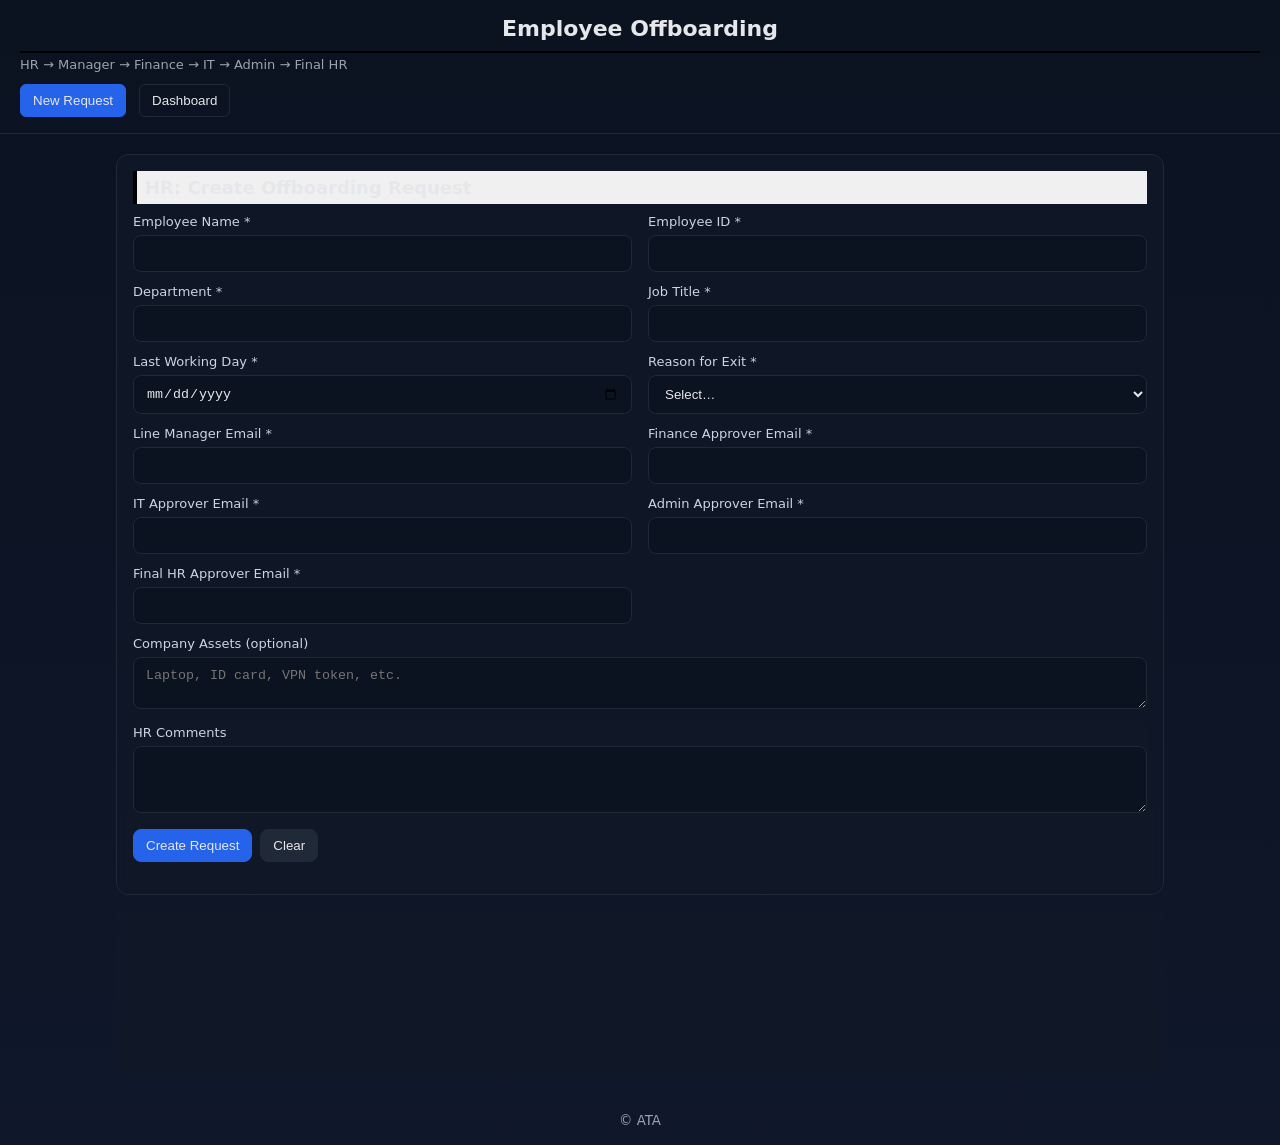
<file: index.html>
<!DOCTYPE html>
<html lang="en">
<head>
  <meta charset="utf-8"/>
  <meta name="viewport" content="width=device-width, initial-scale=1"/>
  <title>Employee Offboarding – Request</title>
  <link rel="stylesheet" href="style.css"/>
   <link rel="stylesheet" href="print.css">
</head>

<body>
  <header class="app-header">
    <h1>Employee Offboarding</h1>
    <p class="subtitle">HR → Manager → Finance → IT → Admin → Final HR</p>

    <nav class="topnav">
      <button id="navNew" class="active">New Request</button>
      <button id="navDashboard">Dashboard</button>
    </nav>
  </header>

  <main class="container">

    <!-- ========================= NEW REQUEST VIEW ========================= -->
    <section id="view-new">

      <!-- ----------------- HR Section ----------------- -->
      <section class="card" id="section-hr">
        <h2>HR: Create Offboarding Request</h2>

        <form id="offboardingForm" autocomplete="off" novalidate>
          <div class="grid">

            <div class="field">
              <label for="employeeName">Employee Name <span>*</span></label>
              <input type="text" id="employeeName" required>
            </div>

            <div class="field">
              <label for="employeeId">Employee ID <span>*</span></label>
              <input type="text" id="employeeId" required>
            </div>

            <div class="field">
              <label for="department">Department <span>*</span></label>
              <input type="text" id="department" required>
            </div>

            <div class="field">
              <label for="jobTitle">Job Title <span>*</span></label>
              <input type="text" id="jobTitle" required>
            </div>

            <div class="field">
              <label for="lastWorkingDay">Last Working Day <span>*</span></label>
              <input type="date" id="lastWorkingDay" required>
            </div>

            <div class="field">
              <label for="reason">Reason for Exit <span>*</span></label>
              <select id="reason" required>
                <option value="">Select…</option>
                <option>Resignation</option>
                <option>Termination</option>
                <option>Contract End</option>
                <option>Retirement</option>
                <option>Other</option>
              </select>
            </div>

            <div class="field">
              <label for="lineManager">Line Manager Email <span>*</span></label>
              <input type="email" id="lineManager" required>
            </div>

            <!-- APPROVER EMAILS -->
            <div class="field">
              <label for="financeApproverEmail">Finance Approver Email <span>*</span></label>
              <input type="email" id="financeApproverEmail" required>
            </div>

            <div class="field">
              <label for="itApproverEmail">IT Approver Email <span>*</span></label>
              <input type="email" id="itApproverEmail" required>
            </div>

            <div class="field">
              <label for="adminApproverEmail">Admin Approver Email <span>*</span></label>
              <input type="email" id="adminApproverEmail" required>
            </div>

            <div class="field">
              <label for="hrFinalApproverEmail">Final HR Approver Email <span>*</span></label>
              <input type="email" id="hrFinalApproverEmail" required>
            </div>

            <div class="field full">
              <label for="assets">Company Assets (optional)</label>
              <textarea id="assets" placeholder="Laptop, ID card, VPN token, etc." rows="2"></textarea>
            </div>

            <div class="field full">
              <label for="comments">HR Comments</label>
              <textarea id="comments" rows="3"></textarea>
            </div>

          </div>

          <div class="actions">
            <button type="submit" class="btn primary">Create Request</button>
            <button type="reset" class="btn">Clear</button>
          </div>

          <p id="formMsg" class="muted"></p>
        </form>
      </section>

      <!-- ----------------- Manager Section ----------------- -->
      <section class="card role-only" data-role="manager" hidden>
        <h2>Line Manager / Dept Head</h2>
        <p class="small muted">Approver: <span id="labelManagerEmail"></span></p>

        <div class="grid">
          <div class="field full">
            <label>Manager Comments <span>*</span></label>
            <textarea id="managerComments" required></textarea>
          </div>
        </div>

        <div class="actions">
          <button id="btnManagerApprove" class="btn primary">Approve</button>
          <button id="btnManagerReject" class="btn danger">Reject</button>
        </div>

        <p id="managerMsg" class="muted"></p>
      </section>

      <!-- ----------------- Finance Section ----------------- -->
      <section class="card role-only" data-role="finance" hidden>
        <h2>Finance Checklist</h2>
        <p class="small muted">Approver: <span id="labelFinanceEmail"></span></p>

        <div class="grid">
          <div class="field">
            <label>Pending Salary/Dues <span>*</span></label>
            <input id="pendingSalary" required>
          </div>

          <div class="field">
            <label>Recovery Amount (₹) <span>*</span></label>
            <input type="number" id="recoveryAmount" step="0.01" required>
          </div>

          <div class="field">
            <label>Final Settlement Completed <span>*</span></label>
            <select id="finalSettlement" required>
              <option value="">Select…</option>
              <option>Yes</option>
              <option>No</option>
            </select>
          </div>

          <div class="field full">
            <label>Finance Comments <span>*</span></label>
            <textarea id="financeComments" required></textarea>
          </div>
        </div>

        <div class="actions">
          <button id="btnFinanceApprove" class="btn primary">Approve</button>
          <button id="btnFinanceReject" class="btn danger">Reject</button>
        </div>

        <p id="financeMsg" class="muted"></p>
      </section>

      <!-- ----------------- IT Section ----------------- -->
      <section class="card role-only" data-role="it" hidden>
        <h2>IT Checklist</h2>
        <p class="small muted">Approver: <span id="labelITEmail"></span></p>

        <div class="grid">
          <div class="field">
            <label>Laptop Returned <span>*</span></label>
            <select id="laptopReturned" required>
              <option value="">Select…</option>
              <option>Yes</option>
              <option>No</option>
            </select>
          </div>

          <div class="field">
            <label>Email Access Disabled <span>*</span></label>
            <select id="emailDisabled" required>
              <option value="">Select…</option>
              <option>Yes</option>
              <option>No</option>
            </select>
          </div>

          <div class="field">
            <label>VPN Disabled <span>*</span></label>
            <select id="vpnDisabled" required>
              <option value="">Select…</option>
              <option>Yes</option>
              <option>No</option>
            </select>
          </div>

          <div class="field full">
            <label>Other System Access</label>
            <textarea id="otherSystems" placeholder="ERP, Git, HRMS..." rows="2"></textarea>
          </div>

          <div class="field full">
            <label>IT Comments <span>*</span></label>
            <textarea id="itComments" required></textarea>
          </div>
        </div>

        <div class="actions">
          <button id="btnITApprove" class="btn primary">Approve</button>
          <button id="btnITReject" class="btn danger">Reject</button>
        </div>

        <p id="itMsg" class="muted"></p>
      </section>

      <!-- ----------------- Admin Section ----------------- -->
      <section class="card role-only" data-role="admin" hidden>
        <h2>Admin Checklist</h2>
        <p class="small muted">Approver: <span id="labelAdminEmail"></span></p>

        <div class="grid">
          <div class="field">
            <label>ID Card Returned <span>*</span></label>
            <select id="idCardReturned" required>
              <option value="">Select…</option>
              <option>Yes</option>
              <option>No</option>
            </select>
          </div>

          <div class="field">
            <label>Parking Access Disabled <span>*</span></label>
            <select id="parkingDisabled" required>
              <option value="">Select…</option>
              <option>Yes</option>
              <option>No</option>
            </select>
          </div>

          <div class="field full">
            <label>Desk Cleared <span>*</span></label>
            <select id="deskCleared" required>
              <option value="">Select…</option>
              <option>Yes</option>
              <option>No</option>
            </select>
          </div>

          <div class="field full">
            <label>Admin Comments <span>*</span></label>
            <textarea id="adminComments" required></textarea>
          </div>
        </div>

        <div class="actions">
          <button id="btnAdminApprove" class="btn primary">Approve</button>
          <button id="btnAdminReject" class="btn danger">Reject</button>
        </div>

        <p id="adminMsg" class="muted"></p>
      </section>

      <!-- ----------------- Final HR Section ----------------- -->
      <section class="card role-only" data-role="hr-final" hidden>
        <h2>Final HR</h2>
        <p class="small muted">Approver: <span id="labelHRFinalEmail"></span></p>

        <div class="grid">
          <div class="field">
            <label>Experience Letter Issued <span>*</span></label>
            <select id="expLetter" required>
              <option value="">Select…</option>
              <option>Yes</option>
              <option>No</option>
            </select>
          </div>

          <div class="field">
            <label>Exit Interview Completed <span>*</span></label>
            <select id="exitInterview" required>
              <option value="">Select…</option>
              <option>Yes</option>
              <option>No</option>
            </select>
          </div>

          <div class="field full">
            <label>Final HR Comments <span>*</span></label>
            <textarea id="finalHrComments" required></textarea>
          </div>
        </div>

        <div class="actions">
          <button id="btnHRFinalApprove" class="btn primary">Approve & Close</button>
          <button id="btnHRFinalReject" class="btn danger">Reject</button>
        </div>

        <p id="hrFinalMsg" class="muted"></p>
      </section>

      <!-- ----------------- Status Progress ----------------- -->
      <section class="card">
        <h2>Status</h2>
        <ol class="progress" id="statusProgress">
          <li>New</li>
          <li>Pending Line Manager Approval</li>
          <li>Pending Finance Approval</li>
          <li>Pending IT Approval</li>
          <li>Pending Admin Approval</li>
          <li>Pending Final HR Approval</li>
          <li>Completed</li>
        </ol>
      </section>

      <!-- ----------------- Summary & Print ----------------- -->
      <section class="card" id="printPanel" hidden>
        <h2>Summary & Print</h2>
        <p class="muted">This request is closed. You may print the full summary.</p>
        <button id="btnPrintSummary" class="btn primary">Print Summary</button>
      </section>

    </section>

    <!-- ========================= DASHBOARD VIEW ========================= -->
    <section id="view-dashboard" hidden>
      <section class="card">
        <h2>Approval Dashboard</h2>

        <div class="toolbar">
          <input type="text" id="searchBox" placeholder="Search by name or ID">
          <select id="statusFilter">
            <option value="all">All</option>
            <option value="open">Open (In Progress)</option>
            <option value="completed">Completed</option>
            <option value="rejected">Rejected</option>
          </select>

          <button class="btn" id="btnRefresh">Refresh</button>
          <button class="btn primary" id="btnNewFromDashboard">New Request</button>
          <button class="btn" id="btnExport">Export JSON</button>
          <button class="btn" id="btnImport">Import JSON</button>
        </div>

        <div class="table-wrap">
          <table id="requestsTable">
            <thead>
              <tr>
                <th>ID</th>
                <th>Employee</th>
                <th>Dept</th>
                <th>LWD</th>
                <th>Stage</th>
                <th>Status</th>
                <th>Updated</th>
                <th>Action</th>
              </tr>
            </thead>
            <tbody>
              <!-- Injected by JS -->
            </tbody>
          </table>
        </div>

      </section>
    </section>

  </main>

  <footer class="footer">
    <small>© ATA</small>
  </footer>

  <script src="app.js"></script>

  <!-- ========================= PRINT AREA ========================= -->
  <div id="printArea" hidden>

  <h2>Employee Offboarding Summary</h2>

  <!-- EMPLOYEE DETAILS -->
  <h3>Employee Details</h3>
  <table class="summary-table">
    <tr><th>Request ID</th><td id="p_id"></td></tr>
    <tr><th>Employee Name</th><td id="p_name"></td></tr>
    <tr><th>Employee ID</th><td id="p_empid"></td></tr>
    <tr><th>Department</th><td id="p_dept"></td></tr>
    <tr><th>Job Title</th><td id="p_job"></td></tr>
    <tr><th>Last Working Day</th><td id="p_lwd"></td></tr>
    <tr><th>Reason</th><td id="p_reason"></td></tr>
  </table>

  <!-- MANAGER -->
  <h3>Manager Approval</h3>
  <table class="summary-table">
    <tr><th>Approver Email</th><td id="p_mgr_email"></td></tr>
    <tr><th>Status</th><td id="p_mgr_status"></td></tr>
    <tr><th>Comments</th><td><pre id="p_mgr_comments"></pre></td></tr>
  </table>

  <!-- FINANCE -->
  <h3>Finance Approval</h3>
  <table class="summary-table">
    <tr><th>Approver Email</th><td id="p_fin_email"></td></tr>
    <tr><th>Pending Salary</th><td id="p_fin_salary"></td></tr>
    <tr><th>Recovery Amount</th><td id="p_fin_recovery"></td></tr>
    <tr><th>Status</th><td id="p_fin_status"></td></tr>
    <tr><th>Comments</th><td><pre id="p_fin_comments"></pre></td></tr>
  </table>

  <!-- IT -->
  <h3>IT Clearance</h3>
  <table class="summary-table">
    <tr><th>Approver Email</th><td id="p_it_email"></td></tr>
    <tr><th>Laptop Returned</th><td id="p_it_laptop"></td></tr>
    <tr><th>Email Disabled</th><td id="p_it_mail"></td></tr>
    <tr><th>VPN Disabled</th><td id="p_it_vpn"></td></tr>
    <tr><th>Comments</th><td><pre id="p_it_comments"></pre></td></tr>
  </table>

  <!-- ADMIN -->
  <h3>Admin Clearance</h3>
  <table class="summary-table">
    <tr><th>Approver Email</th><td id="p_admin_email"></td></tr>
    <tr><th>ID Card Returned</th><td id="p_admin_idcard"></td></tr>
    <tr><th>Desk Cleared</th><td id="p_admin_desk"></td></tr>
    <tr><th>Comments</th><td><pre id="p_admin_comments"></pre></td></tr>
  </table>

  <!-- FINAL HR -->
  <h3>Final HR Closure</h3>
  <table class="summary-table">
    <tr><th>Approver Email</th><td id="p_hr_email"></td></tr>
    <tr><th>Status</th><td id="p_hr_status"></td></tr>
    <tr><th>Comments</th><td><pre id="p_hr_comments"></pre></td></tr>
  </table>

  <!-- HISTORY -->
  <h3>Approval History</h3>
  <table class="summary-table">
    <tr>
      <th>Timeline</th>
      <td><pre id="p_history"></pre></td>
    </tr>
  </table>

</div>


</body>
</html>
</file>
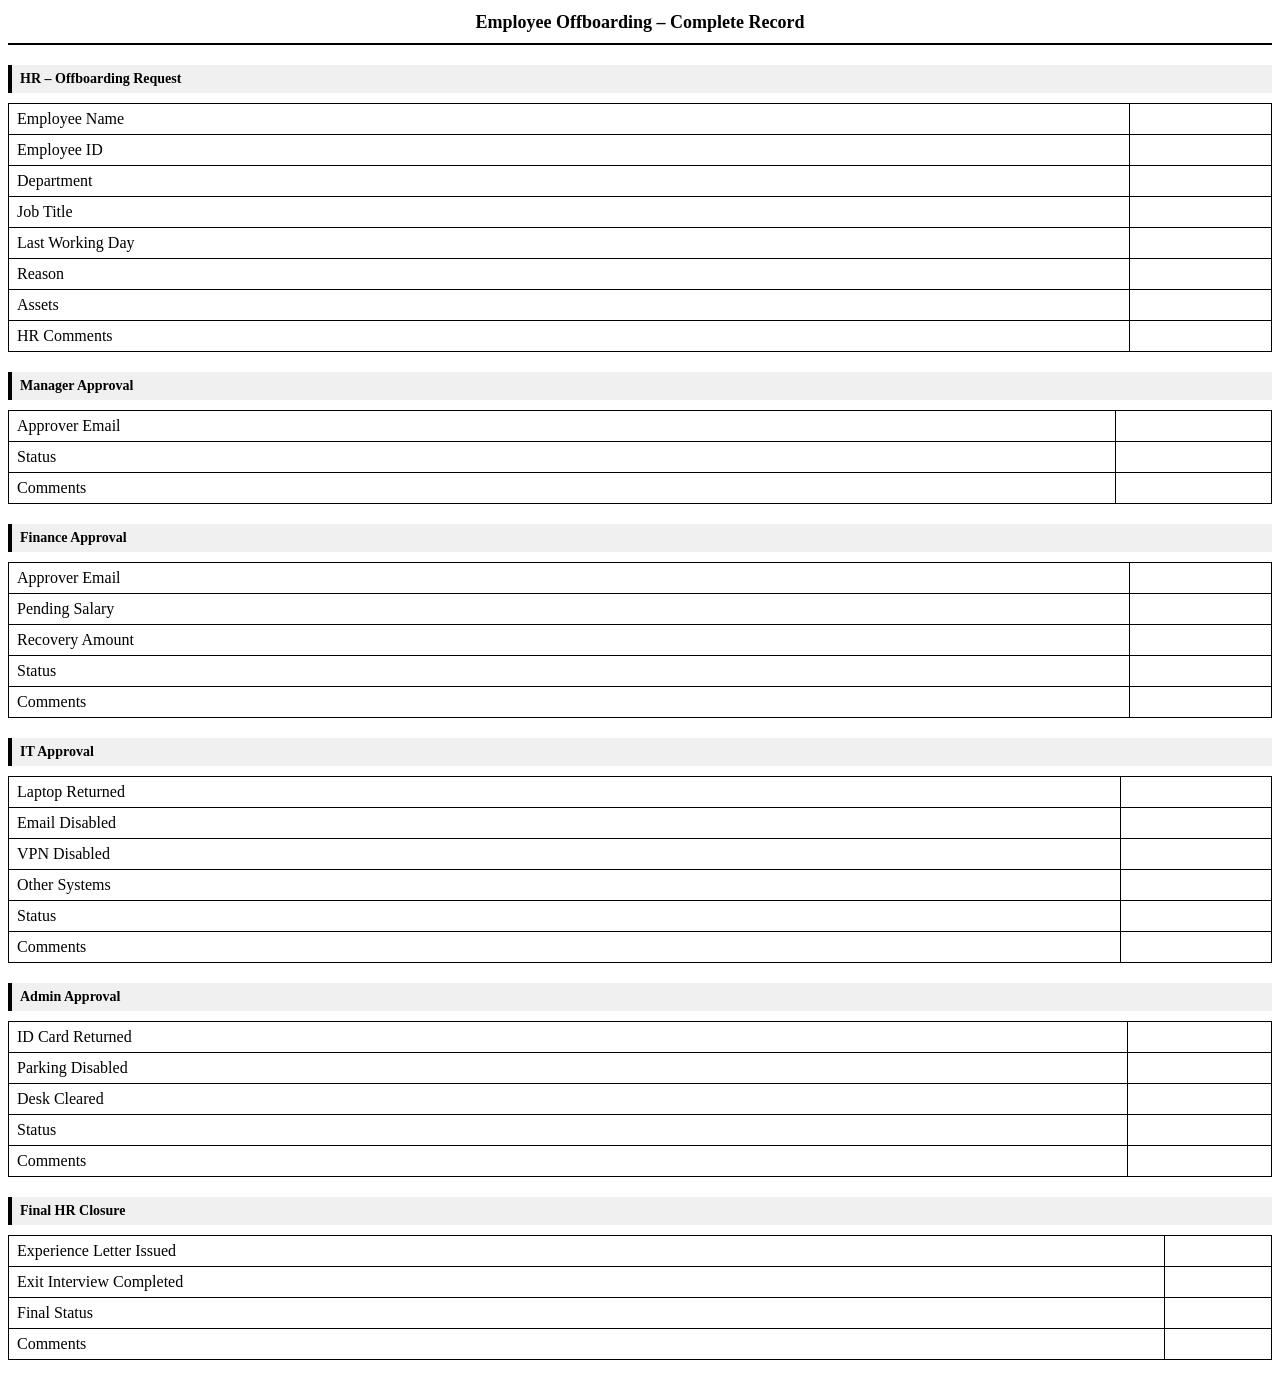
<file: Print.html>
<!DOCTYPE html>
<html>
<head>
  <title>Employee Offboarding – Complete Record</title>
  <link rel="stylesheet" href="print.css">
</head>
<body>

<div class="print-wrapper">

<h1>Employee Offboarding – Complete Record</h1>

<!-- ================= HR ================= -->
<h2>HR – Offboarding Request</h2>
<table>
<tr><td>Employee Name</td><td id="p_employeeName"></td></tr>
<tr><td>Employee ID</td><td id="p_employeeId"></td></tr>
<tr><td>Department</td><td id="p_department"></td></tr>
<tr><td>Job Title</td><td id="p_jobTitle"></td></tr>
<tr><td>Last Working Day</td><td id="p_lwd"></td></tr>
<tr><td>Reason</td><td id="p_reason"></td></tr>
<tr><td>Assets</td><td id="p_assets"></td></tr>
<tr><td>HR Comments</td><td id="p_hr_comments"></td></tr>
</table>

<!-- ================= MANAGER ================= -->
<h2>Manager Approval</h2>
<table>
<tr><td>Approver Email</td><td id="p_mgr_email"></td></tr>
<tr><td>Status</td><td id="p_mgr_status"></td></tr>
<tr><td>Comments</td><td id="p_mgr_comments"></td></tr>
</table>

<!-- ================= FINANCE ================= -->
<h2>Finance Approval</h2>
<table>
<tr><td>Approver Email</td><td id="p_fin_email"></td></tr>
<tr><td>Pending Salary</td><td id="p_fin_salary"></td></tr>
<tr><td>Recovery Amount</td><td id="p_fin_recovery"></td></tr>
<tr><td>Status</td><td id="p_fin_status"></td></tr>
<tr><td>Comments</td><td id="p_fin_comments"></td></tr>
</table>

<!-- ================= IT ================= -->
<h2>IT Approval</h2>
<table>
<tr><td>Laptop Returned</td><td id="p_it_laptop"></td></tr>
<tr><td>Email Disabled</td><td id="p_it_emailDisabled"></td></tr>
<tr><td>VPN Disabled</td><td id="p_it_vpn"></td></tr>
<tr><td>Other Systems</td><td id="p_it_other"></td></tr>
<tr><td>Status</td><td id="p_it_status"></td></tr>
<tr><td>Comments</td><td id="p_it_comments"></td></tr>
</table>

<!-- ================= ADMIN ================= -->
<h2>Admin Approval</h2>
<table>
<tr><td>ID Card Returned</td><td id="p_admin_idcard"></td></tr>
<tr><td>Parking Disabled</td><td id="p_admin_parking"></td></tr>
<tr><td>Desk Cleared</td><td id="p_admin_desk"></td></tr>
<tr><td>Status</td><td id="p_admin_status"></td></tr>
<tr><td>Comments</td><td id="p_admin_comments"></td></tr>
</table>

<!-- ================= FINAL HR ================= -->
<h2>Final HR Closure</h2>
<table>
<tr><td>Experience Letter Issued</td><td id="p_hr_exp"></td></tr>
<tr><td>Exit Interview Completed</td><td id="p_hr_exit"></td></tr>
<tr><td>Final Status</td><td id="p_hr_final_status"></td></tr>
<tr><td>Comments</td><td id="p_hr_final_comments"></td></tr>
</table>

</div>

<script src="print.js"></script>
</body>
</html>
</file>
<file: style.css>
:root {
  --bg: #0f172a;
  --card: #111827;
  --muted: #9ca3af;
  --text: #e5e7eb;
  --primary: #2563eb;
  --danger: #ef4444;
  --ok: #10b981;
  --warn: #f59e0b;
  --border: #1f2937;
}

* { box-sizing: border-box; }
body {
  margin: 0; font-family: system-ui, -apple-system, Segoe UI, Roboto, Arial, sans-serif;
  background: linear-gradient(180deg, #0b1220, #0f172a);
  color: var(--text);
}
.app-header { padding: 16px 20px; border-bottom: 1px solid var(--border); }
.app-header h1 { margin: 0 0 4px; font-size: 22px; }
.subtitle { margin: 0; color: var(--muted); font-size: 13px; }
.topnav { margin-top: 12px; }
.topnav button {
  margin-right: 8px; padding: 8px 12px; background: transparent; color: var(--text);
  border: 1px solid var(--border); border-radius: 6px; cursor: pointer;
}
.topnav button.active { background: var(--primary); border-color: var(--primary); }

.container { max-width: 1080px; margin: 20px auto; padding: 0 16px; }
.card {
  background: rgba(17,24,39,0.85);
  border: 1px solid var(--border);
  border-radius: 12px; padding: 16px; margin-bottom: 16px;
  backdrop-filter: blur(6px);
}
.card h2 { margin-top: 0; font-size: 18px; }
.small { font-size: 12px; }
.muted { color: var(--muted); }
.grid { display: grid; grid-template-columns: repeat(2, 1fr); gap: 12px 16px; }
.field.full { grid-column: 1 / -1; }
.field label { display: block; font-size: 13px; margin-bottom: 6px; color: #cbd5e1; }
.field input, .field select, .field textarea {
  width: 100%; padding: 10px 12px; border-radius: 8px;
  border: 1px solid var(--border); background: #0b1220; color: var(--text);
}
.actions { margin-top: 12px; display: flex; gap: 8px; }
.btn {
  background: #1f2937; border: 1px solid var(--border); color: var(--text);
  padding: 8px 12px; border-radius: 8px; cursor: pointer;
}
.btn.primary { background: var(--primary); border-color: var(--primary); }
.btn.danger { background: var(--danger); border-color: var(--danger); }
.btn.sm { padding: 6px 10px; font-size: 12px; }

.progress { list-style: none; display: flex; gap: 8px; padding-left: 0; flex-wrap: wrap; }
.progress li {
  border: 1px dashed var(--border); padding: 6px 10px; border-radius: 999px; font-size: 12px;
  color: var(--muted);
}
.progress li.done { border-style: solid; border-color: var(--ok); color: #d1fae5; }
.progress li.current { border-style: solid; border-color: var(--warn); color: #fffbeb; }
.progress li.pending { opacity: 0.6; }

.toolbar { display: flex; gap: 10px; margin-bottom: 10px; }
.toolbar input, .toolbar select { padding: 8px 10px; border-radius: 8px; border: 1px solid var(--border); background: #0b1220; color: var(--text); }

.table-wrap { overflow: auto; }
table { width: 100%; border-collapse: collapse; font-size: 14px; }
th, td { padding: 10px; border-bottom: 1px solid var(--border); text-align: left; }
/* Sticky header ONLY for dashboard table */
.table-wrap th {
  position: sticky;
  top: 0;
  background: #0f172a;
}

.pill {
  padding: 2px 8px; border-radius: 999px; text-transform: capitalize;
  border: 1px solid var(--border);
}
.pill.in-progress { background: rgba(37,99,235,0.2); border-color: #2563eb; }
.pill.completed   { background: rgba(16,185,129,0.2); border-color: #10b981; }
.pill.rejected    { background: rgba(239,68,68,0.2); border-color: #ef4444; }

.footer { padding: 16px; text-align: center; color: var(--muted); }
@media (max-width: 720px) { .grid { grid-template-columns: 1fr; } }
.summary-table {
  width: 100%;
  border-collapse: collapse;
  margin-bottom: 20px;
}

.summary-table th {
  width: 30%;
  background: #f3f3f3;
  color: #000;
  text-align: left;
  padding: 8px;
}

.summary-table td {
  padding: 8px;
  color: #000;
}

.summary-table th,
.summary-table td {
  border: 1px solid #aaa;
}

#printArea h2,
#printArea h3 {
  color: #000;
}

/* Print summary table (screen-safe) */
.summary-table {
  width: 100%;
  border-collapse: collapse;
  margin-bottom: 20px;
}

.summary-table th {
  width: 30%;
  background: #f3f3f3;
  color: #000;
  text-align: left;
  padding: 8px;
}

.summary-table td {
  padding: 8px;
  color: #000;
}

.summary-table th,
.summary-table td {
  border: 1px solid #aaa;
}

.summary-table pre {
  margin: 0;
  white-space: pre-wrap;
  word-break: break-word;
  font-family: inherit;
}

/* Force print headings readable */
#printArea h2,
#printArea h3 {
  color: #000;
}
</file>
<file: print.css>
@media print {
  body {
    margin: 0;
    padding: 0;
    font-family: Arial, Helvetica, sans-serif;
    font-size: 12px;
    color: #000;
    background: #fff;
  }

  @page {
    size: A4;
    margin: 20mm;
  }
}

h1 {
  text-align: center;
  font-size: 18px;
  margin-bottom: 20px;
  border-bottom: 2px solid #000;
  padding-bottom: 10px;
}

h2 {
  font-size: 14px;
  margin-top: 20px;
  margin-bottom: 10px;
  padding: 6px 8px;
  background: #f0f0f0;
  border-left: 4px solid #000;
}

/* NATURAL FLOW */
h1, h2 {
  page-break-after: avoid;
}

table {
  width: 100%;
  border-collapse: collapse;
  margin-bottom: 15px;
  page-break-inside: avoid;
}

td {
  border: 1px solid #000;
  padding: 6px 8px;
  vertical-align: top;
}

td span {
  white-space: pre-wrap;
  word-break: break-word;
}

@media print {

  h2, h3, th {
    color: #000 !important;
  }

  pre {
    white-space: pre-wrap;
  }

  table {
    page-break-inside: avoid;
  }
}
</file>
